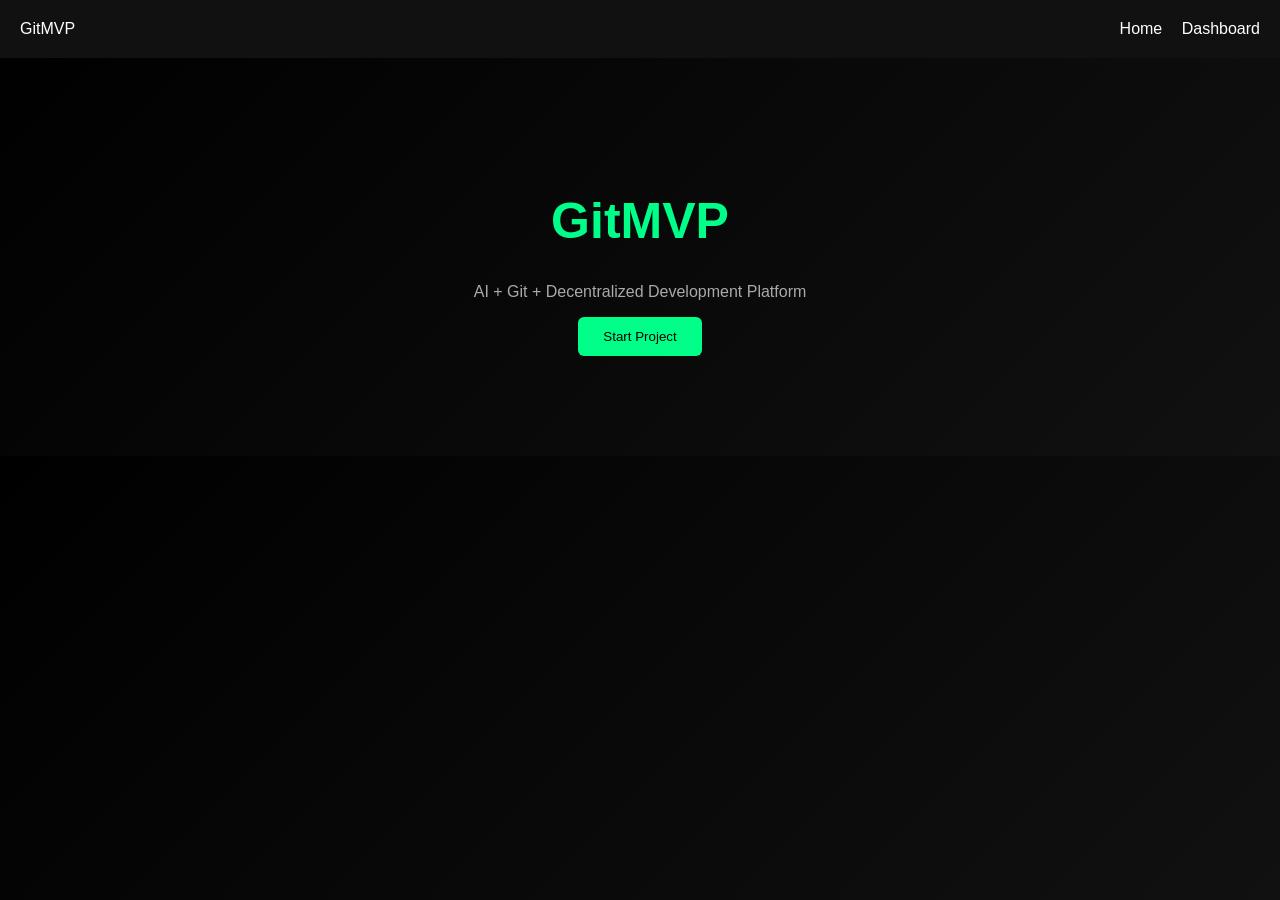
<file: index.html>
<!DOCTYPE html>
<html>
<head>
  <title>GitMVP</title>
  <link rel="stylesheet" href="style.css">
</head>
<div style="padding:20px;background:#111;display:flex;justify-content:space-between;">
  <div>GitMVP</div>
  <div>
    <a href="index.html" style="color:#fff;margin-right:15px;">Home</a>
    <a href="dashboard.html" style="color:#fff;">Dashboard</a>
  </div>
</div>
<body>

  <div class="hero">
    <h1>GitMVP</h1>
    <p>AI + Git + Decentralized Development Platform</p>
    <button onclick="location.href='dashboard.html'">Start Project</button>
  </div>
<script src="js/app.js"></script>
</body>
</html>
</file>
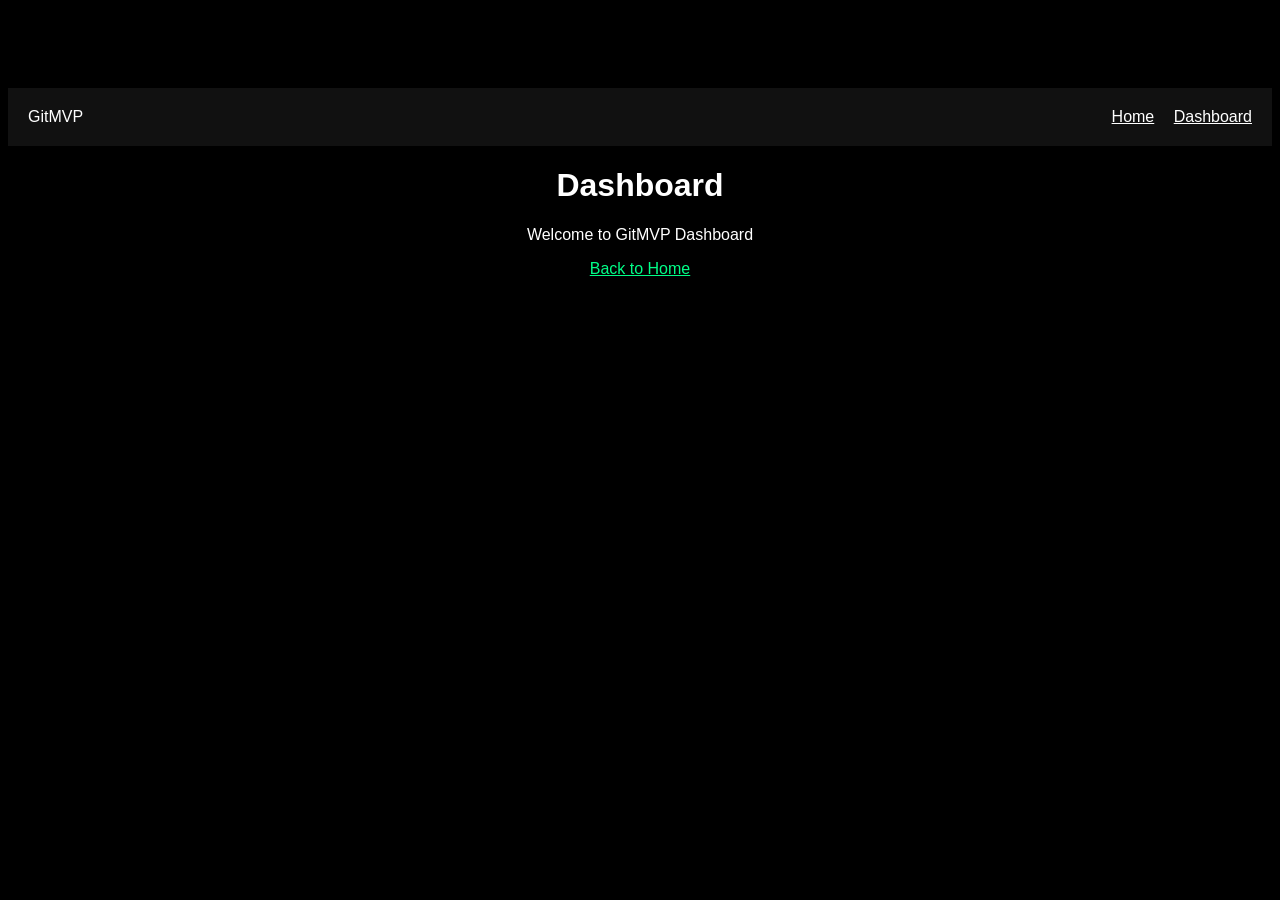
<file: dashboard.html>
<!DOCTYPE html>
<html>
<head>
  <title>GitMVP Dashboard</title>
</head>
<div style="padding:20px;background:#111;display:flex;justify-content:space-between;">
  <div>GitMVP</div>
  <div>
    <a href="index.html" style="color:#fff;margin-right:15px;">Home</a>
    <a href="dashboard.html" style="color:#fff;">Dashboard</a>
  </div>
</div>
<body style="background:black;color:white;font-family:Arial;text-align:center;padding-top:80px;">

  <h1>Dashboard</h1>

  <p>Welcome to GitMVP Dashboard</p>

  <a href="index.html" style="color:#00ff88;">Back to Home</a>

</body>
</html>
</file>
<file: style.css>
body {
  margin: 0;
  font-family: Arial;
  background: linear-gradient(135deg, #000, #111);
  color: white;
}

a {
  color: white;
  text-decoration: none;
}

a:hover {
  color: #00ff88;
}

button {
  padding: 12px 25px;
  background: #00ff88;
  border: none;
  cursor: pointer;
  border-radius: 6px;
  transition: 0.2s;
}

button:hover {
  transform: scale(1.05);
}

.hero {
  text-align: center;
  padding: 100px 20px;
}

h1 {
  font-size: 50px;
  color: #00ff88;
}

p {
  color: #aaa;
}

.nav {
  padding: 20px;
  display: flex;
  justify-content: space-between;
  background: #111;
  border-bottom: 1px solid #222;
}

.box {
  border: 1px solid #333;
  padding: 20px;
  width: 200px;
  border-radius: 10px;
}

.box:hover {
  border-color: #00ff88;
}
</file>
